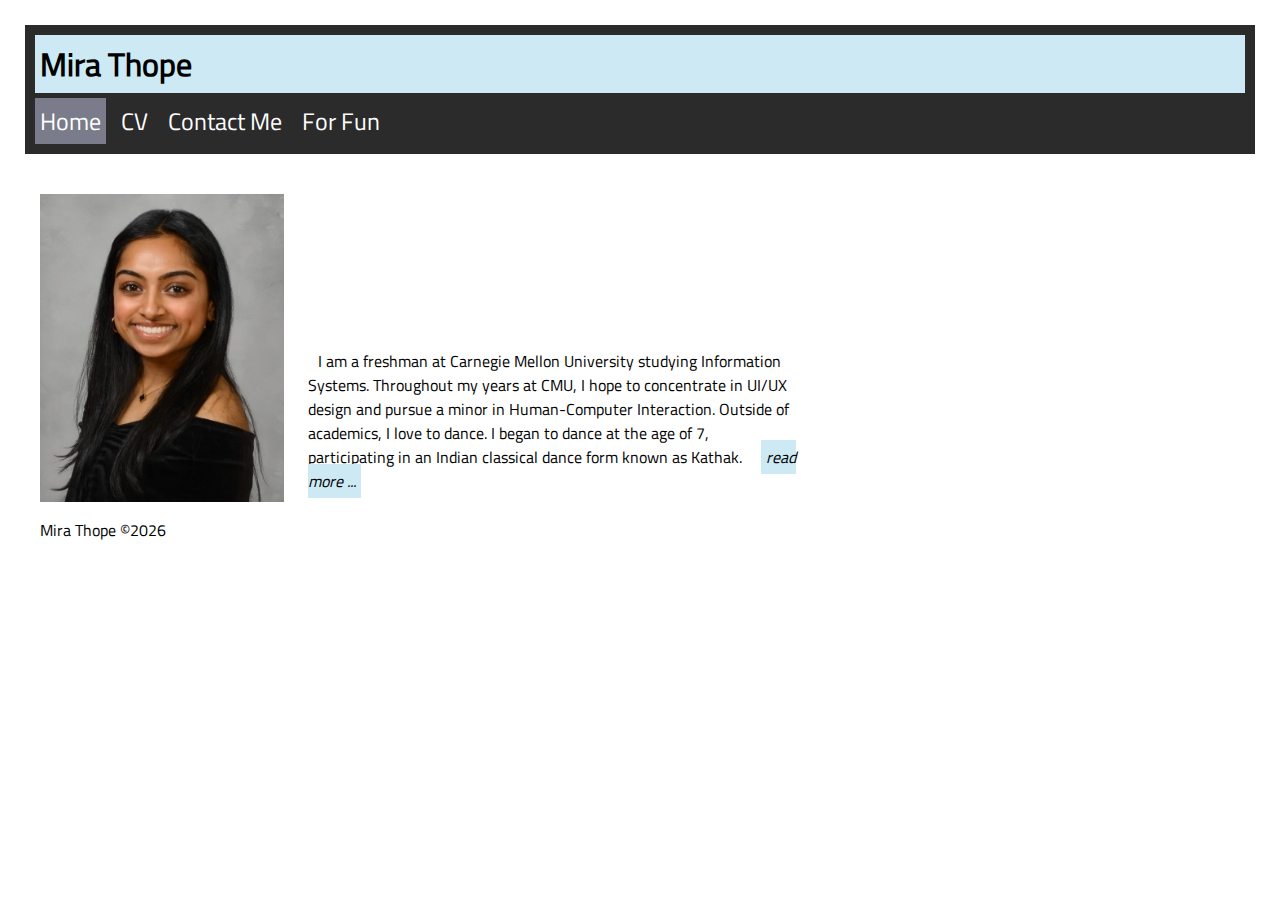
<file: views/index.html>
<!DOCTYPE html>
<html lang="en">
<head>
    <link rel="stylesheet" href="../static/style.css">
    <link rel="stylesheet" href="https://cdnjs.cloudflare.com/ajax/libs/font-awesome/4.7.0/css/font-awesome.min.css">
    <script defer src="../static/script.js"></script>
    <meta charset="UTF-8">
    <meta name="viewport" content="width=device-width, initial-scale=1.0">
    <meta name="author" content="Mira Thope">
    <meta name="description" content="Mira Thope's Professional Website">
    <meta name="keywords" content="Carnegie Mellon University, Information Systems">
    <script src="https://ajax.googleapis.com/ajax/libs/jquery/3.7.1/jquery.min.js"></script>
    <title>Mira Thope</title>
</head>
<body onload="addYear()">
    <header>
        <h1 id="webname">Mira Thope</h1>
        <nav id="myTopnav" class="topnav">
            <a href="index.html" class="active">Home</a>
            <a href="cv.html">CV</a>
            <a href="contact.html">Contact Me</a>
            <a href="fun.html">For Fun</a>
            <a href="javascript:void(0);" class="icon">
                <i class="fa fa-bars" onclick="activeNav()"></i>
            </a>
        </nav>
    </header>
    <div class="main">
        <h2 id="greeting"> </h2> 
        <img class="classA" src="../static/photoOfMe.png" alt="Mira Thope profile image"
        width="250px"> 
        <div class="classA" style="width:40%">
        <!-- <p id="intro"> I am a freshman at Carnegie Mellon University studying Information Systems. Throughout my years at CMU, I hope to concentrate in UI/UX design and pursue a minor in Human-Computer Interaction. Outside of academics, I love to dance. I began to dance at the age of 7, participating in an Indian classical dance form known as Kathak. After more than a decade, I have completed all my levels of certification and have continued my passion by joining the CMU Bhangra team. I also love to travel, especially to tropical destinations, bake any dessert (but chocolate is the superior flavor), and watch TV shows and movies. I have thoroughly enjoyed my experience and CMU so far and cannot wait for what is to come! </p> -->
        <span id="shortIntro">I am a freshman at Carnegie Mellon University studying Information Systems. Throughout my years at CMU, I hope to concentrate in UI/UX design and pursue a minor in Human-Computer Interaction. Outside of academics, I love to dance. I began to dance at the age of 7, participating in an Indian classical dance form known as Kathak.</span>
        <span id="readMore"> read more ...</span>
        <span id="longIntro" style="display: none;">After more than a decade, I have completed all my levels of certification and have continued my passion by joining the CMU Bhangra team. I also love to travel, especially to tropical destinations, bake any dessert (but chocolate is the superior flavor), and watch TV shows and movies. I have thoroughly enjoyed my experience and CMU so far and cannot wait for what is to come!</span>
        <span id="readLess" style="display: none;"> read less</span>
    </div>
        
    </div>
    <footer>
        <p id="copyYear">Mira Thope &copy</p>
    </footer>
</body>
</html>
</file>
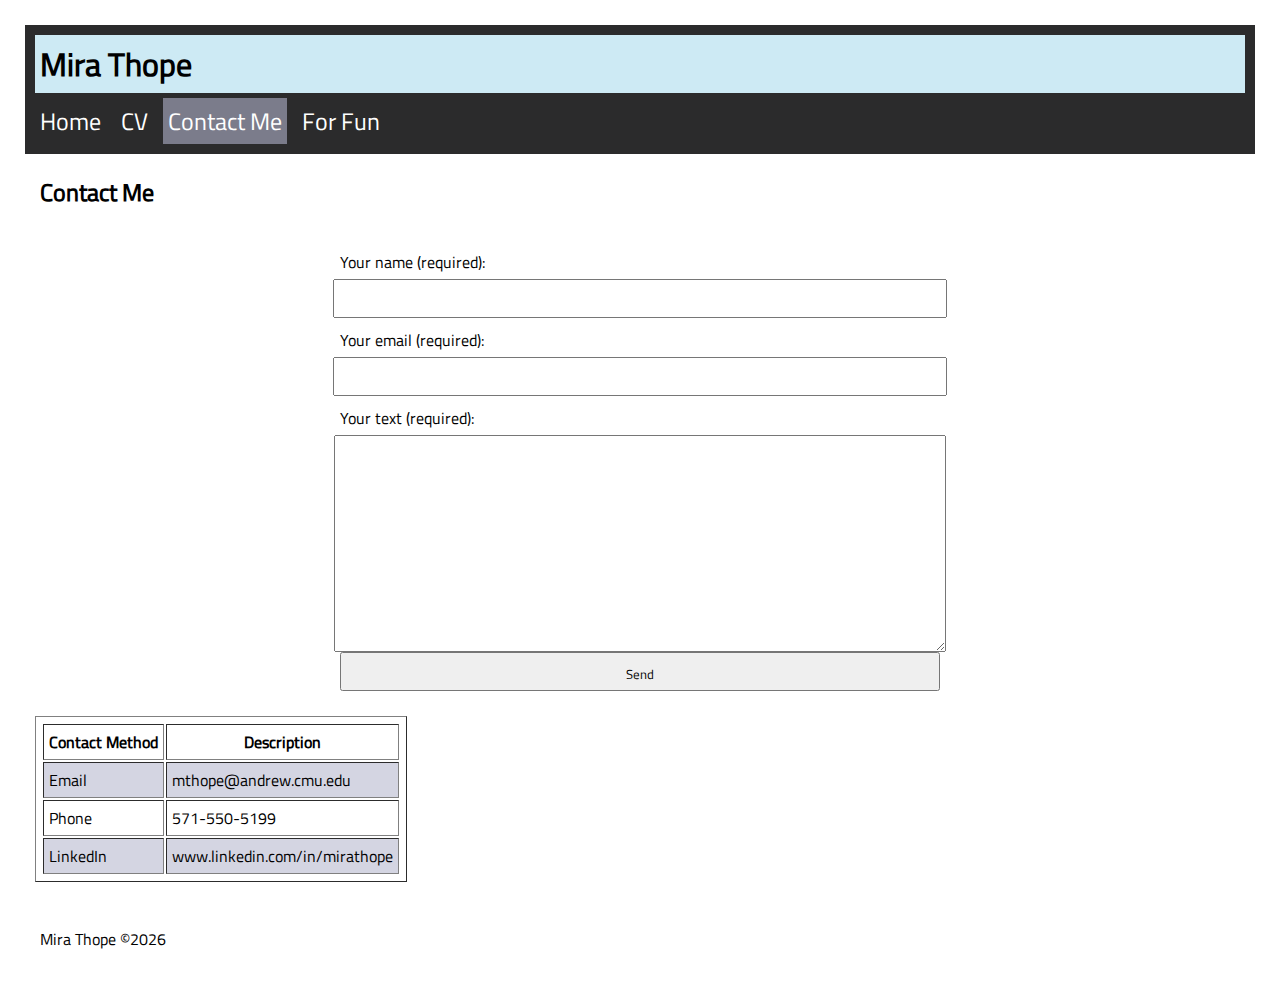
<file: views/contact.html>
<!DOCTYPE html>
<html lang="en">
<head>
    <link rel="stylesheet" href="../static/style.css">
    <link rel="stylesheet" href="https://cdnjs.cloudflare.com/ajax/libs/font-awesome/4.7.0/css/font-awesome.min.css">
    <script defer src="../static/script.js"></script>
    <meta charset="UTF-8">
    <meta name="viewport" content="width=device-width, initial-scale=1.0">
    <meta name="author" content="Mira Thope">
    <meta name="description" content="Mira Thope's Professional Website">
    <meta name="keywords" content="Carnegie Mellon University, Information Systems">
    <script src="https://ajax.googleapis.com/ajax/libs/jquery/3.7.1/jquery.min.js"></script>
    <title>Mira Thope</title>
</head>
<body onload="addYear()">
    <header>
        <h1 id="webname">Mira Thope</h1>
        <nav id="myTopnav" class="topnav">
            <a href="index.html">Home</a>
            <a href="cv.html">CV</a>
            <a href="contact.html" class="active">Contact Me</a>
            <a href="fun.html">For Fun</a>
            <a href="javascript:void(0);" class="icon">
                <i class="fa fa-bars" onclick="activeNav()"></i>
            </a>
        </nav>
    </header>
    <div class="main">
        <h2>Contact Me</h2> 
        <p>
            <form action="">
                <label for="UserName">Your name (required): </label>
                <input type="text" name="UserName" id="UserName" required>
                <label for="UserEmail">Your email (required): </label>
                <input type="email" name="UserEmail" id="UserEmail" required>
                <label for="UserText">Your text (required): </label>
                <textarea name="UserText" id="UserText" cols="30" rows="10" required></textarea>
                <input type="submit" value="Send" onclick="validate()">
            </form>
            <p id="ValidateMsg"></p>
    
            <table border="1">
                <tr><th>Contact Method</th><th>Description</th></tr>
                <tr><td>Email</td><td>mthope@andrew.cmu.edu</td></tr>
                <tr><td>Phone</td><td>571-550-5199</td></tr>
                <tr><td>LinkedIn</td><td>www.linkedin.com/in/mirathope</td></tr>
            </table>
        </p>
    </div>
    <footer>
        <p id="copyYear">Mira Thope &copy</p>
    </footer>
</body>
</html>
</file>
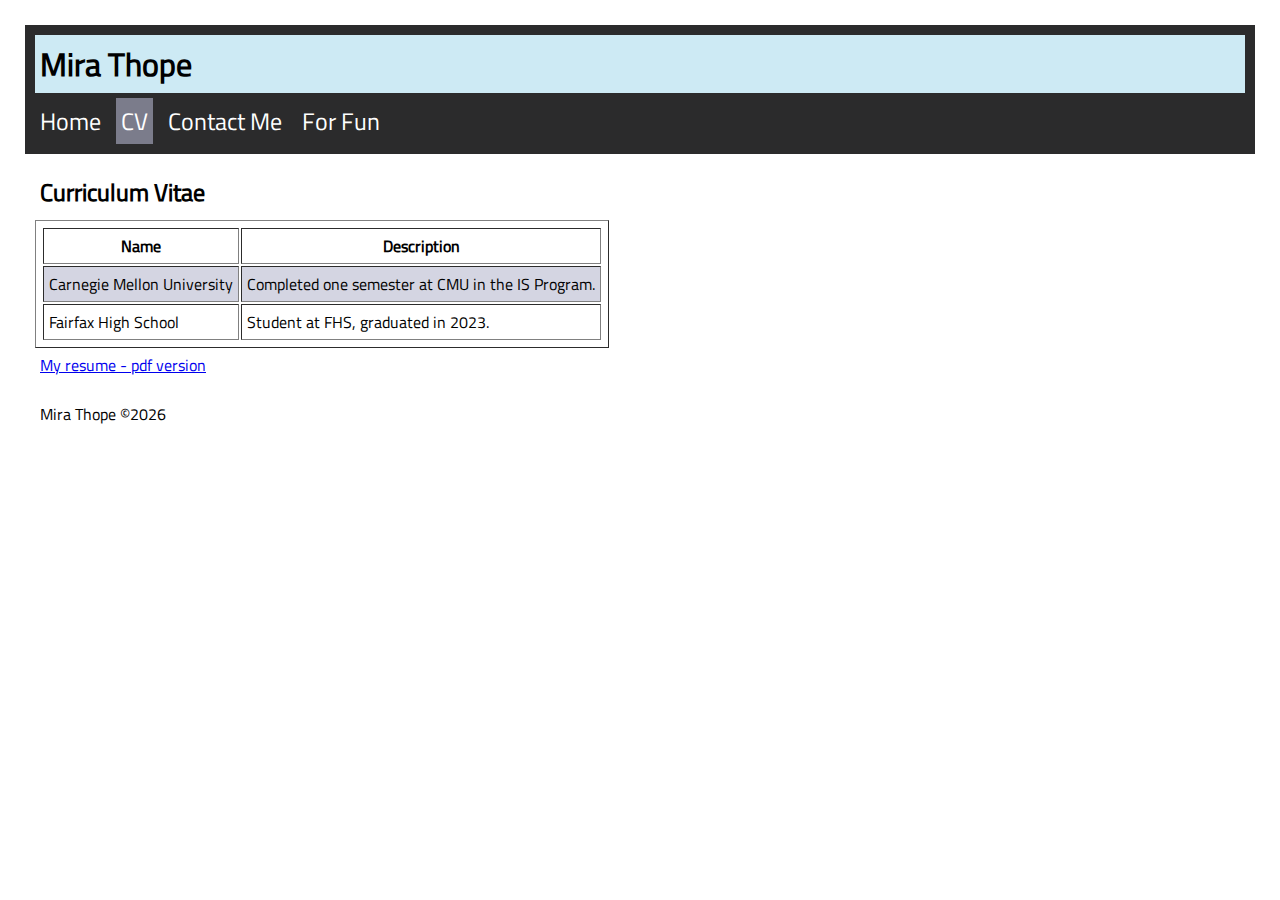
<file: views/cv.html>
<!DOCTYPE html>
<html lang="en">
<head>
    <link rel="stylesheet" href="../static/style.css">
    <link rel="stylesheet" href="https://cdnjs.cloudflare.com/ajax/libs/font-awesome/4.7.0/css/font-awesome.min.css">
    <script defer src="../static/script.js"></script>
    <meta charset="UTF-8">
    <meta name="viewport" content="width=device-width, initial-scale=1.0">
    <meta name="author" content="Mira Thope">
    <meta name="description" content="Mira Thope's Professional Website">
    <meta name="keywords" content="Carnegie Mellon University, Information Systems">
    <script src="https://ajax.googleapis.com/ajax/libs/jquery/3.7.1/jquery.min.js"></script>
    <title>Mira Thope</title>
</head>
<body onload="addYear()">
    <header>
        <h1 id="webname">Mira Thope</h1>
        <nav id="myTopnav" class="topnav">
            <a href="index.html">Home</a>
            <a href="cv.html" class="active">CV</a>
            <a href="contact.html">Contact Me</a>
            <a href="fun.html">For Fun</a>
            <a href="javascript:void(0);" class="icon">
                <i class="fa fa-bars" onclick="activeNav()"></i>
            </a>
        </nav>
    </header>
    <div class="main">
        <h2>Curriculum Vitae</h2>
        <table border="1">
            <tr><th>Name</th><th>Description</th></tr>
            <tr><td>Carnegie Mellon University</td><td>Completed one semester at CMU in the IS Program.</td></tr>
            <tr><td>Fairfax High School</td><td>Student at FHS, graduated in 2023.</td></tr>
        </table>
        <a href= "../static/Mira_Resume.pdf" target = "_blank">My resume - pdf version</a>
    </div>
    <footer>
        <p id="copyYear">Mira Thope &copy</p>
    </footer>
</body>
</html>
</file>
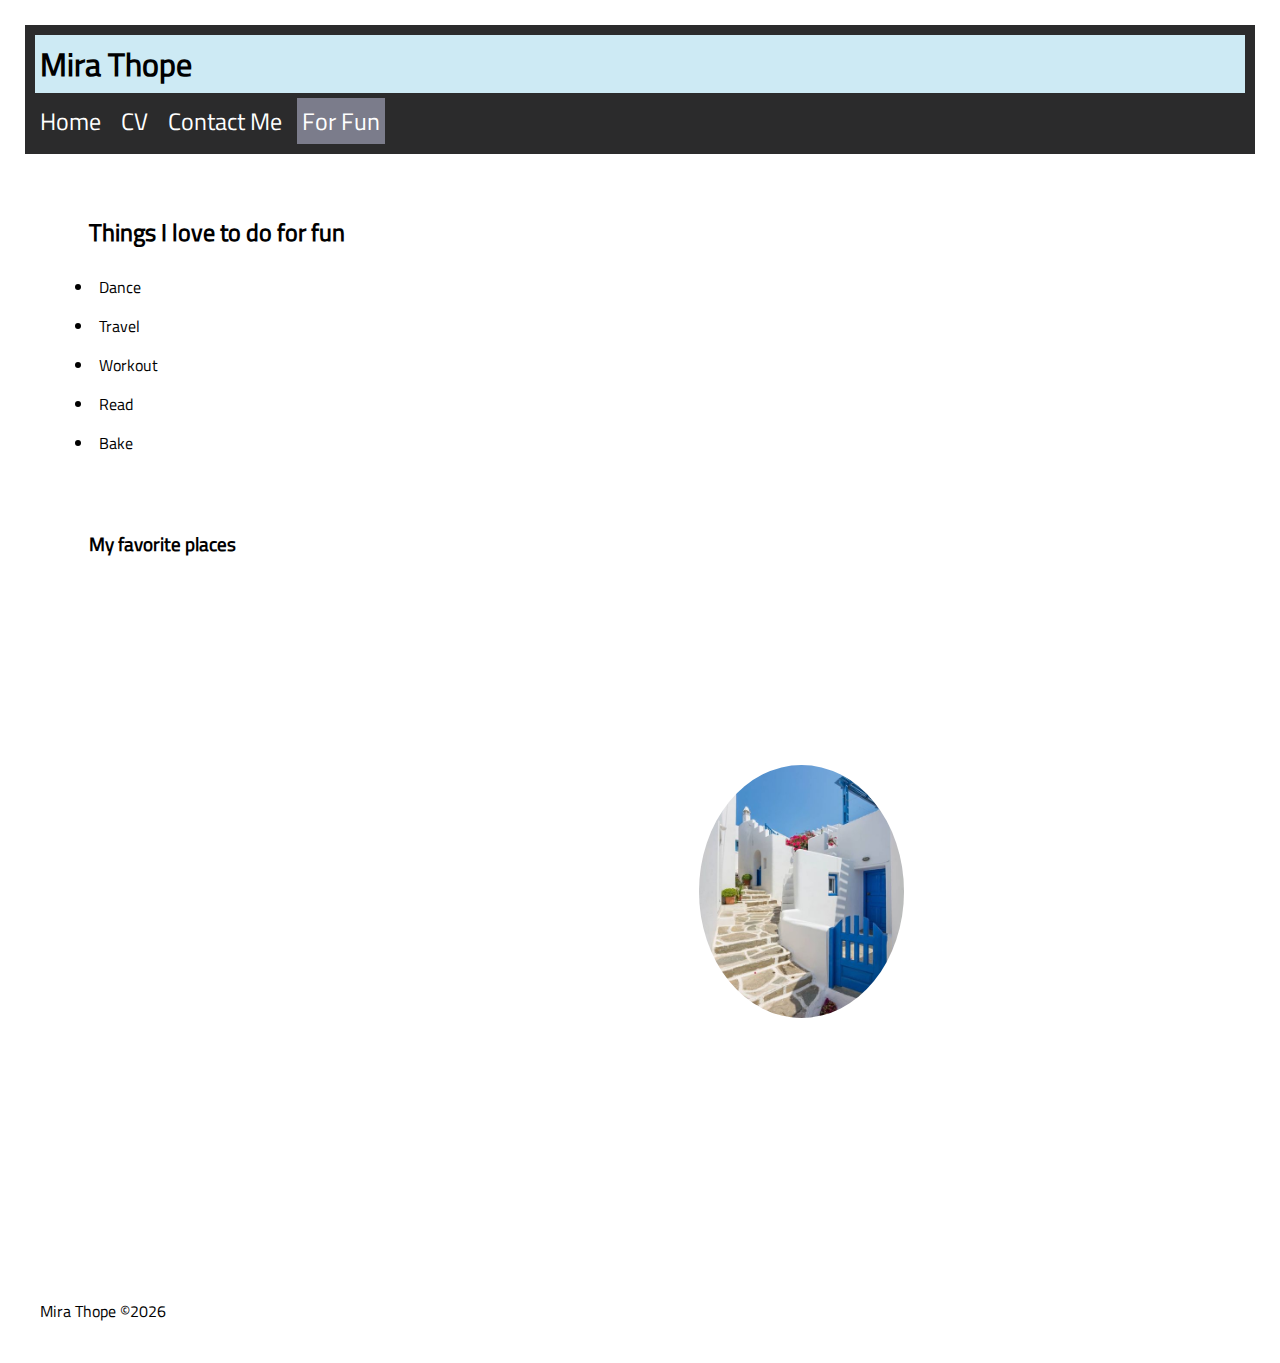
<file: views/fun.html>
<!DOCTYPE html>
<html lang="en">
<head>
    <link rel="stylesheet" href="../static/style.css">
    <link rel="stylesheet" href="https://cdnjs.cloudflare.com/ajax/libs/font-awesome/4.7.0/css/font-awesome.min.css">
    <script defer src="../static/script.js"></script>
    <meta charset="UTF-8">
    <meta name="viewport" content="width=device-width, initial-scale=1.0">
    <meta name="author" content="Mira Thope">
    <meta name="description" content="Mira Thope's Professional Website">
    <meta name="keywords" content="Carnegie Mellon University, Information Systems">
    <script src="https://ajax.googleapis.com/ajax/libs/jquery/3.7.1/jquery.min.js"></script>
    <script src="https://polyfill.io/v3/polyfill.min.js?features=default"></script>
    <title>Mira Thope</title>
    
</head>
<body onload="addYear()">
    <header>
        <h1 id="webname">Mira Thope</h1>
        <nav id="myTopnav" class="topnav">
            <a href="index.html">Home</a>
            <a href="cv.html">CV</a>
            <a href="contact.html">Contact Me</a>
            <a href="fun.html" class="active">For Fun</a>
            <a href="javascript:void(0);" class="icon">
                <i class="fa fa-bars" onclick="activeNav()"></i>
            </a>
        </nav>
    </header>
    <div class="mainFun">
        <div id="item1">
        <h2>Things I love to do for fun</h2>
        <!-- <button id="SeeMoreBTN" onclick="showList()">Click to see...</button> -->
        <ul id="FavList">
            <li>Dance</li>
            <li>Travel</li>
            <li>Workout</li>
            <li>Read</li>
            <li>Bake</li>
        </ul>
        </div>
        <div id="item2">
            <iframe width="560" height="315" src="https://www.youtube.com/embed/vEQQW79rDec?si=3XEetU35u2BNXkVy" 
            title="YouTube video player" frameborder="0" allow="accelerometer; autoplay; clipboard-write; encrypted-media; 
            gyroscope;" allowfullscreen></iframe>       
        </div>
        <div id="item3">
            <h3>My favorite places</h3>
           <!--The div element for the map -->
           <div id="map"></div>
           <!-- prettier-ignore -->
           <iframe width="100%" height="300" frameborder="0" scrolling="no" marginheight="0" marginwidth="0" src="https://maps.google.com/maps?width=100%25&amp;height=600&amp;hl=en&amp;q=5000%20Forbes%20Avenue+(Carnegie%20Mellon%20University)&amp;t=&amp;z=12&amp;ie=UTF8&amp;iwloc=B&amp;output=embed"></iframe>
        </div>
        <div id="item4">
            <img class="funIMG" src="../static/funimage.jpeg" alt="Fun Image"> 
        </div>
    </div>
    <footer>
        <p id="copyYear">Mira Thope &copy</p>
    </footer>
</body>
<script defer>// Initialize and add the map
    let map;
    
    async function initMap() {
    // The location of CMU
    const position = { lat: 40.44332926007748, lng:-79.94249584843838 };
    // Request needed libraries.
    //@ts-ignore
    const { Map } = await google.maps.importLibrary("maps");
    const { AdvancedMarkerElement } = await google.maps.importLibrary("marker");
    
    // The map, centered at CMU
    map = new Map(document.getElementById("map"), {
        zoom: 12,
        center: position,
        mapId: "DEMO_MAP_ID",
    });
    
    // The marker, positioned at CMU
    const marker = new AdvancedMarkerElement({
        map: map,
        position: position,
        title: "CMU",
    });
    }
    initMap();</script>
</html>
</file>
<file: static/style.css>
:root{
    --lightBLU: rgb(205,234,244);
    --gray: rgb(123,124,139);
    --lightGray: rgb(212,213,226);
    --darkGray: rgb(43,43,44);
}

* {
    font-family: MyFont;
    padding: 5px;
    margin: 5px;
    /* border: 1px solid black; */
}
#webname {
    background-color: var(--lightBLU);
}

header{
    background-color: var(--darkGray);
}

.classA{
    width: 20%;
    display: inline-block;
    margin-bottom: -20px;
}

nav a{
    text-decoration: none;
    margin: -5px;
    margin-right: 15px; margin-right:15px;
    font-size: x-large;
    color: white;
    float: left;
    display: block; 
}

@font-face{
    font-family: MyFont;
    src: url(../static/Titillium_Web/TitilliumWeb-Regular.ttf);
}

form *{
    display: block;
    width: 50%;
    margin: auto;
    padding-top: 10px;
}

table tr:hover{
    background-color: var(--lightBLU);
}

table tr:nth-child(even){
    background-color: var(--lightGray);
}

/*
#FavList {
    display: none;
}
*/
 
#SeeMoreBTN{
    background-color: var(--lightBLU);
    border: 0px;
    border-radius: 16px;
    font-size:large;
}

#longIntro, #readLess {
    display: none;
}
 
#readLess, #readMore {
    font-style: italic;
    background-color:var(--lightBLU);
}

#ValidateMsg {
    width: max-content;
    margin:auto;
}

#map {
    height: 40vh;  /* 40% of the viewport height */ 
}

.funIMG {
    width: 40%;
    border-radius: 100%;
}

.mainFun {
    display: flex;
    flex-wrap: wrap;
    flex-direction: row;
}

 #item1, #item2, #item3, #item4 {
    width: 40vw; /* 40% of the viewport width */
    margin: auto;
}
 
nav a:hover {
    background-color: var(--lightBLU); 
}

nav a.active {
    background-color: var(--gray);
}

nav {
    overflow: hidden;
}

nav a.icon {
    display: none; 
}


@media screen and (max-width: 650px) {
    .topnav a:not(:first-child) {display: none;}
    .topnav a.icon {
      float: right;
      display: block;
}}

@media screen and (max-width: 650px) {
    .topnav.responsive {position: relative;}
    .topnav.responsive a.icon {
       position: absolute;
       right: 0;
       top: 0;
    }
    .topnav.responsive a {
       float: none;
       display: block;
       text-align: left;
}}
</file>
